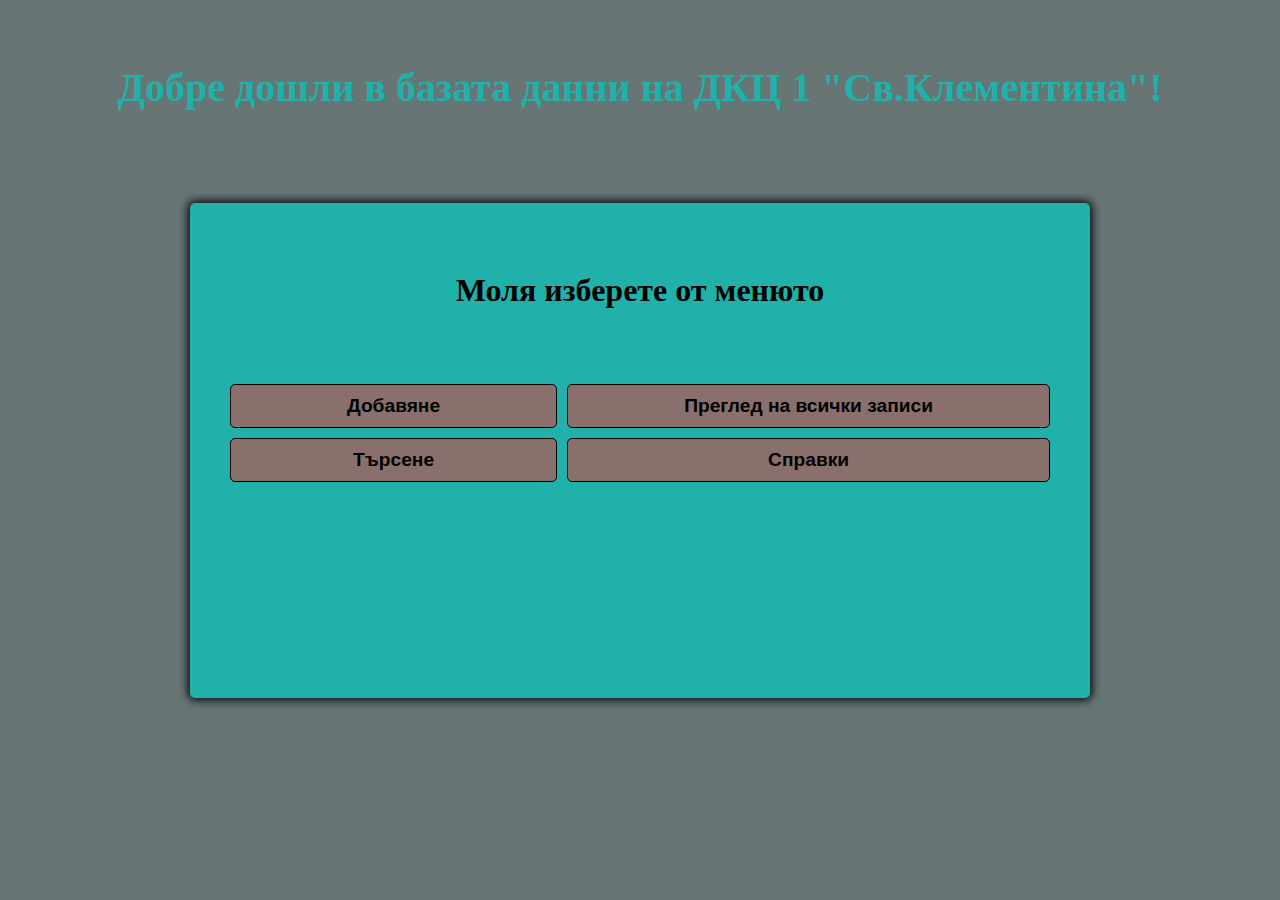
<file: index.html>
<!DOCTYPE html>
<html lang="en">
<head>
    <meta charset="UTF-8">
    <meta http-equiv="X-UA-Compatible" content="IE=edge">
    <meta name="viewport" content="width=], initial-scale=1.0">
    <link rel="stylesheet" href="styles.css">
    <title>Medication</title>
</head>
<body>
    <div class="greeting">
        Добре дошли в базата данни на ДКЦ 1 "Св.Клементина"!
    </div>
    <div class="all">
        <div class="pick">
            Моля изберете от менюто
            </div>
    <div class="buttons">
        <button class="choice" id="enter" onclick="location.href='index1.html'">Добавяне</button>
        <button class="choice" id="show" onclick="location.href='output_medication.php'">Преглед на всички записи</button>
        <button class="choice" id="search" onclick="location.href='index_search.html'">Търсене</button>
        <button class="choice" id="spravki" onclick="location.href='index_spravki.html'">Справки</button>
    </div>
</div>
</body>
</html>
</file>
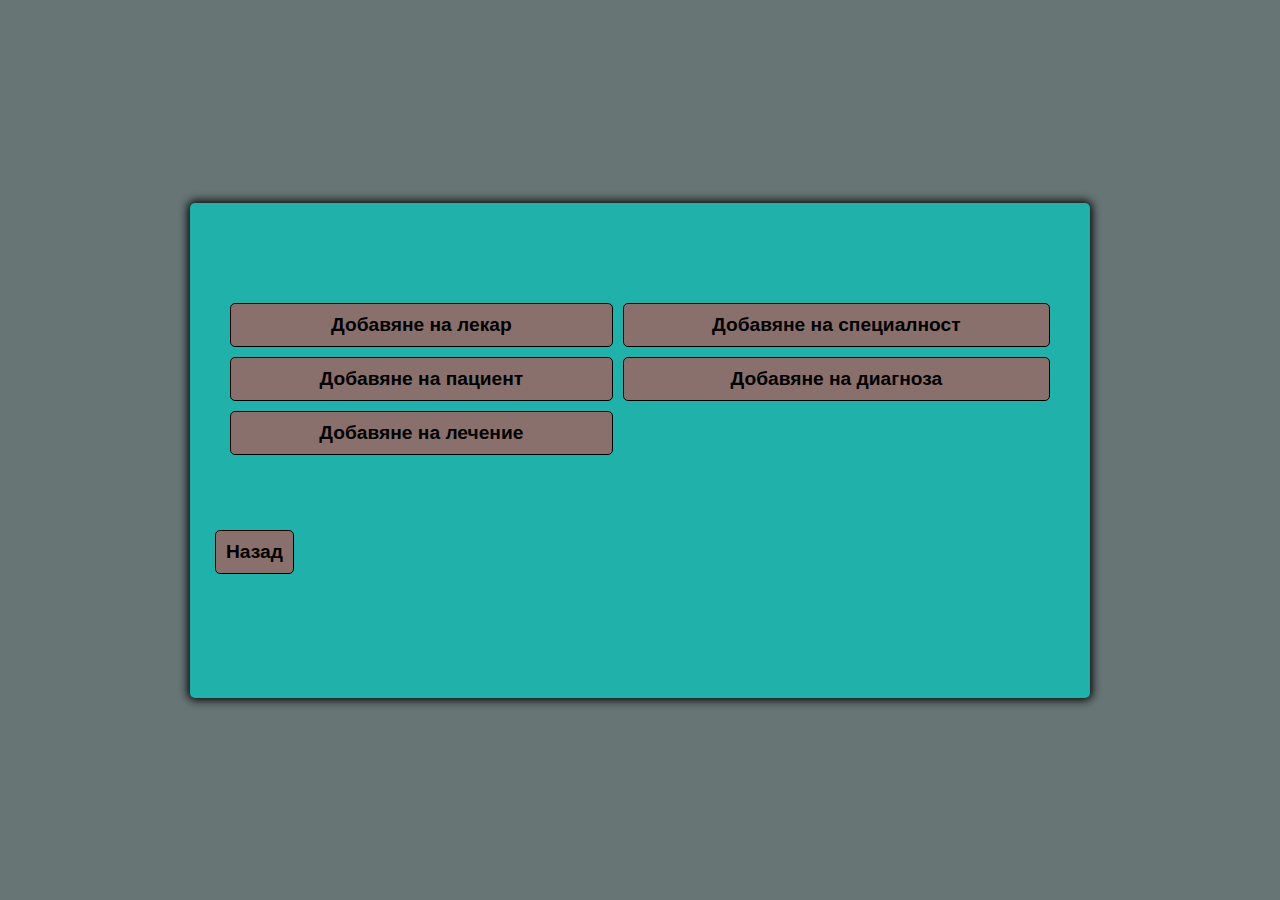
<file: index1.html>
<!DOCTYPE html>
<html lang="en">
<head>
    <meta charset="UTF-8">
    <meta http-equiv="X-UA-Compatible" content="IE=edge">
    <meta name="viewport" content="width=], initial-scale=1.0">
    <link rel="stylesheet" href="styles.css">
    <title>Medication</title>
</head>
<body>
    <div class="all">
        <div class="buttons">
        
            <button class="choice" onclick="location.href='input_lekar.php'">Добавяне на лекар</button>
            <button class="choice" onclick="location.href='input_specialnost.php'">Добавяне на специалност</button>
            <button class="choice" onclick="location.href='input_pacient.php'">Добавяне на пациент</button>
            <button class="choice" onclick="location.href='input_diagnosis.php'">Добавяне на диагноза</button>
            <button class="choice" onclick="location.href='input_medication.php'">Добавяне на лечение</button>
        </div>
        <button class="choice" onclick="location.href='index.html'">Назад</button>
    </div>
    
</body>
</html>
</file>
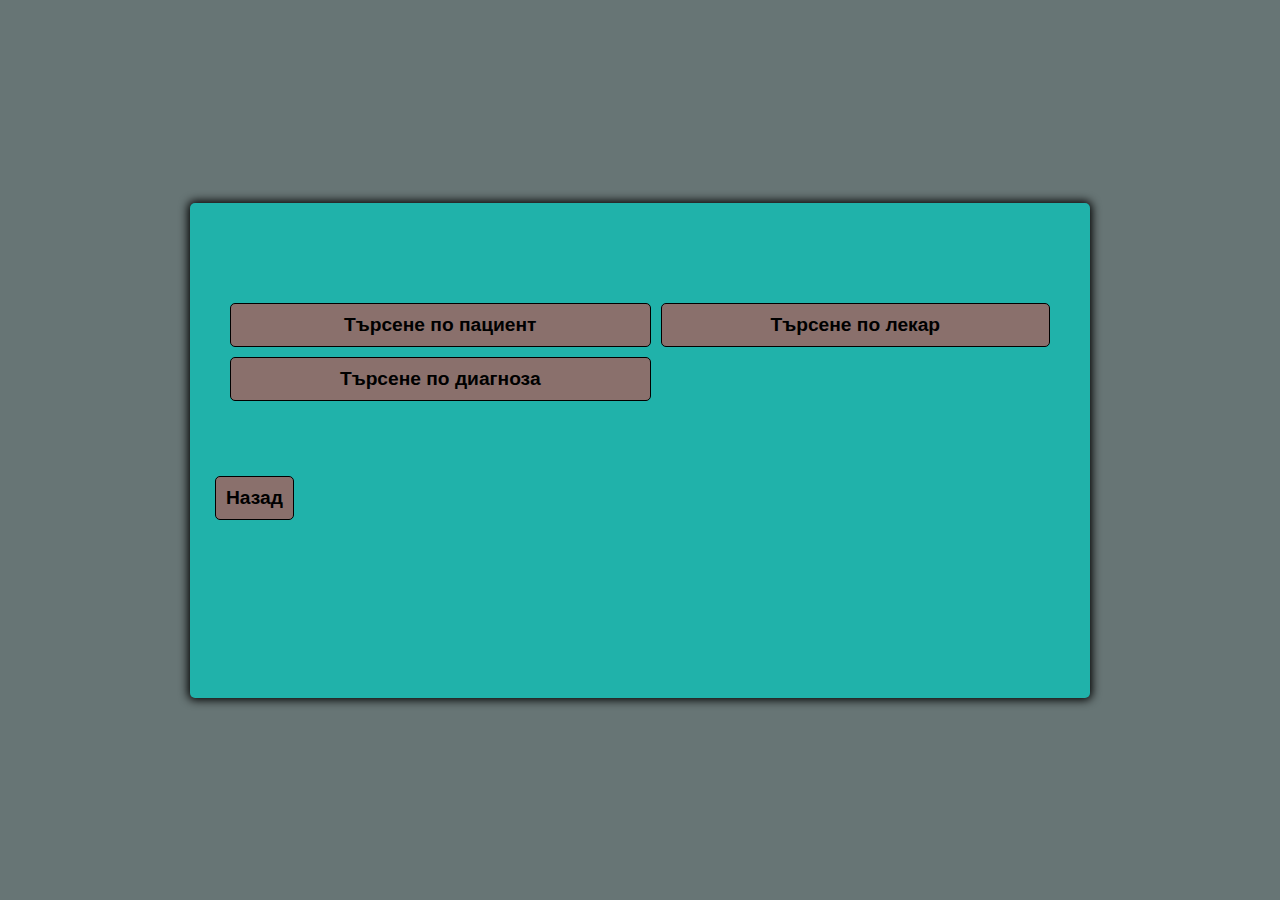
<file: index_search.html>
<!DOCTYPE html>
<html lang="en">
<head>
    <meta charset="UTF-8">
    <meta http-equiv="X-UA-Compatible" content="IE=edge">
    <meta name="viewport" content="width=], initial-scale=1.0">
    <link rel="stylesheet" href="styles.css">
    <title>Medication</title>
</head>
<body>
    <div class="all">
        <div class="buttons">
            
            <button class="choice" onclick="location.href='search_pacient.php'">Търсене по пациент</button>
            <button class="choice" onclick="location.href='search_lekar.php'">Търсене по лекар</button>
            <button class="choice" onclick="location.href='search_diagnosis.php'">Търсене по диагноза</button>
        </div>
    <button class="choice" onclick="location.href='index.html'">Назад</button>
    </div>
</div>
</body>
</html>
</file>
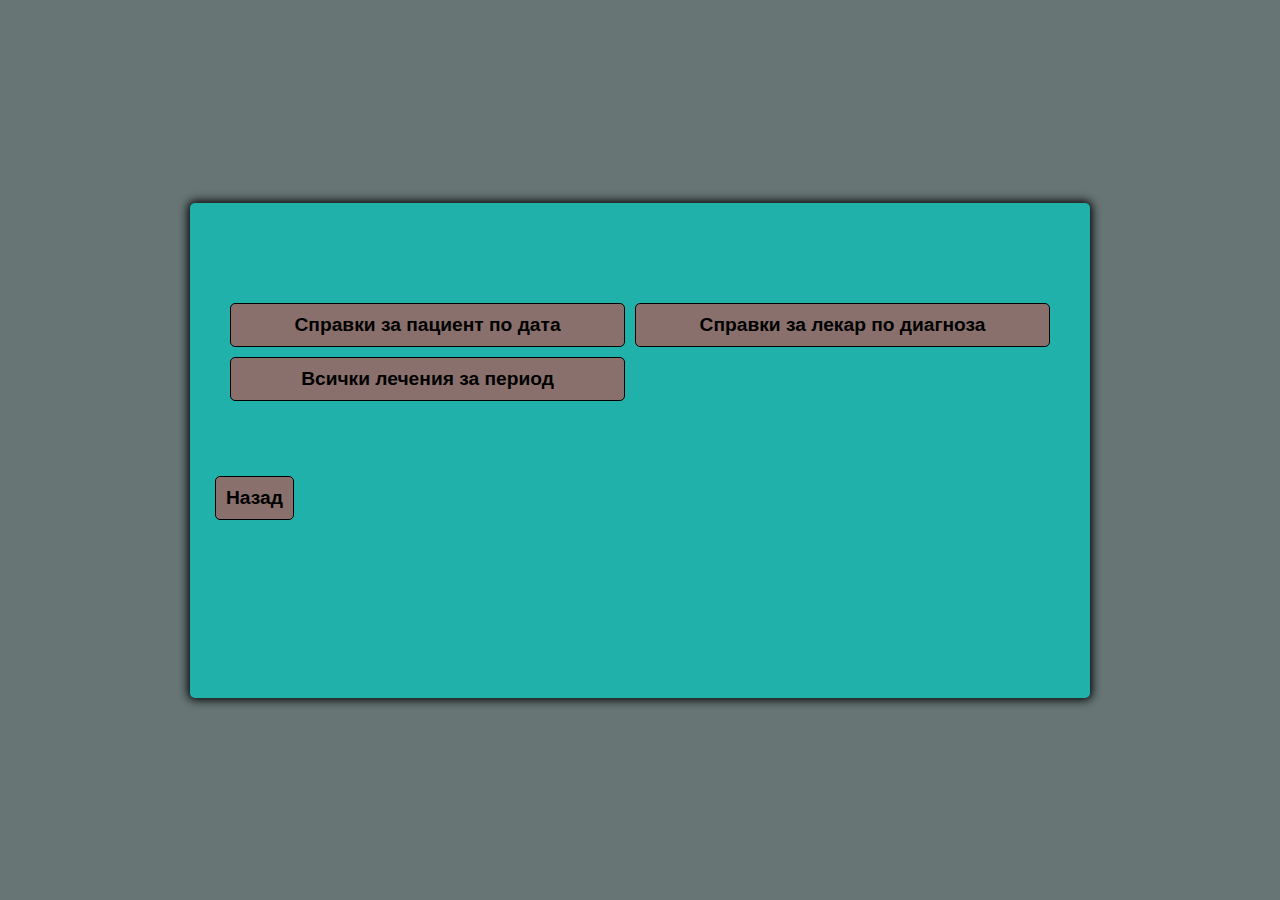
<file: index_spravki.html>
<!DOCTYPE html>
<html lang="en">
<head>
    <meta charset="UTF-8">
    <meta http-equiv="X-UA-Compatible" content="IE=edge">
    <meta name="viewport" content="width=], initial-scale=1.0">
    <link rel="stylesheet" href="styles.css">
    <title>Medication</title>
</head>
<body>
    <div class="all">
        <div class="buttons">
            
            <button class="choice" onclick="location.href='spravka_pacient_date.php'">Справки за пациент по дата</button>
            <button class="choice" onclick="location.href='spravka_lekar_diagnoza.php'">Справки за лекар по диагноза</button>
            <button class="choice" onclick="location.href='spravka_all.php'">Всички лечения за период</button>
        </div>
    <button class="choice" onclick="location.href='index.html'">Назад</button>
    </div>
</body>
</html>
</file>
<file: styles.css>
*,*::before,::after{
box-sizing: border-box;

}

body{
    padding: 0;
    margin: 0;
    display: flex;
    width: 100vw;
    height: 100vh;
    justify-content: center;
    align-items:center;
    background-color:rgb(103, 117, 117);
    min-height: 100vh;
}
.all{
    width: 900px;
    max-width: 90%;
    background-color: rgb(32, 178, 170);
    border-radius: 5px;
    padding:25px;
    box-shadow: 0 0 10px 2px;
    height:700px;
    max-height: 55%;
}
.buttons{
    display: grid;
    grid-template-columns: repeat(2,auto);
    gap:10px;
    margin:60px 0;
    padding:15px;
}
.choice{

    background-color:rgba(243, 45, 45, 0.5);
    border:1px solid black;
    border-radius: 5px;
    padding: 10px;
    outline:none;
    font-size: 1.2rem;
    font-weight: bold;
 
}
.choice:hover{
    background-color:rgba(243, 45, 45,0.9);
    cursor:pointer;
    transform:scale(1.05)
   
}
.greeting{
   position:absolute;
   top:4rem;
   font-size: 2.5rem;
   color: rgb(32, 178, 170);
   font-weight: bold;
}
.pick{
    display: flex;
    align-items: center;
    justify-content: center;
    margin-top: 1.4em;
    font-size: 2em;
    font-weight: bold;
    
}
</file>
